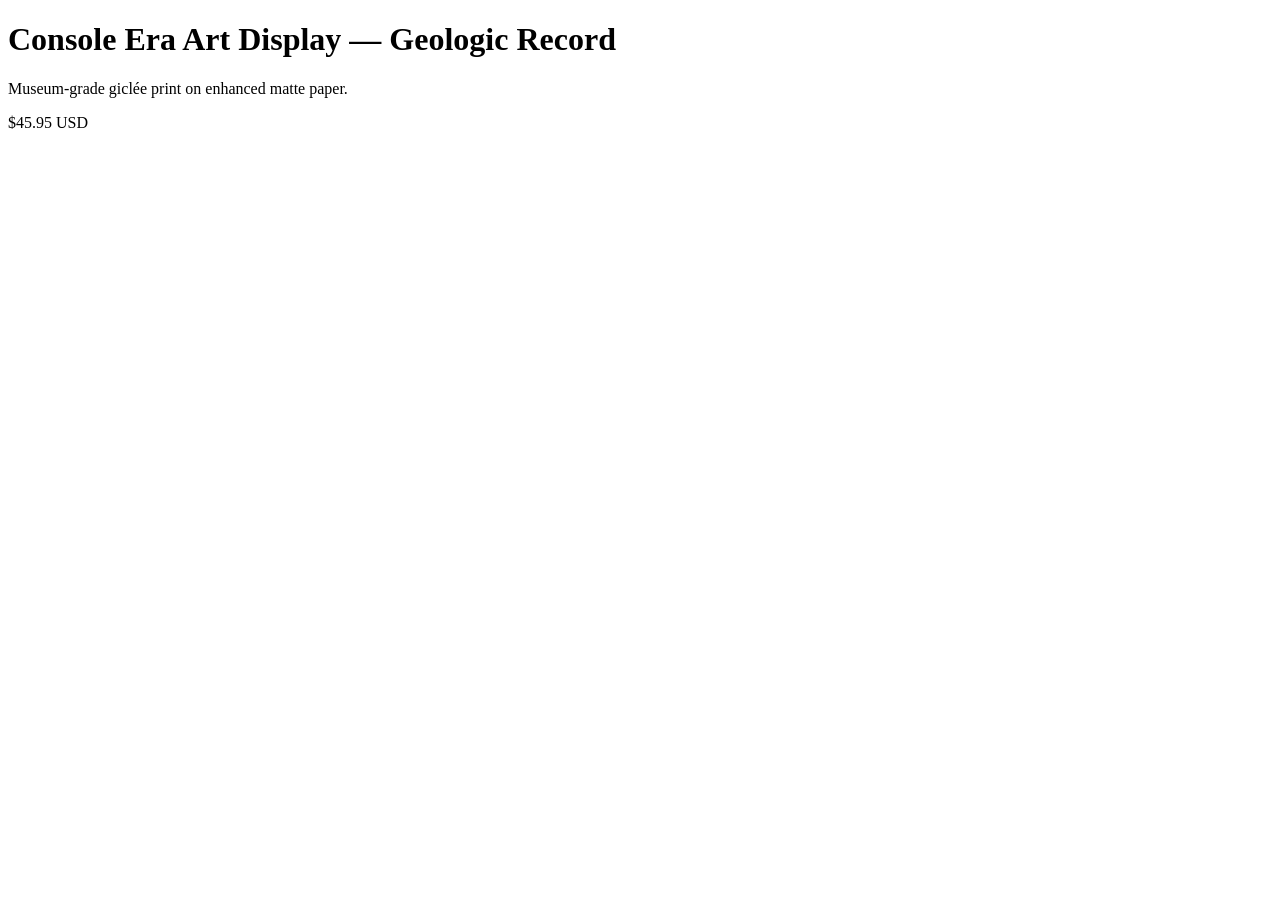
<file: tests/fixtures/partial_product.html>
<!DOCTYPE html>
<html lang="en">
<head>
  <meta charset="utf-8">
  <title>Console Era Art Display — Geologic Record</title>
  <meta name="description" content="A museum-grade giclée art print celebrating the console era of gaming, printed on enhanced matte paper for collectors. Sharp archival inks, multiple sizes, ready to frame.">
  <link rel="canonical" href="https://example-store.com/products/console-era-art-display">
  <script type="application/ld+json">
  {
    "@context": "https://schema.org/",
    "@type": "ProductGroup",
    "name": "Console Era Art Display — Geologic Record",
    "description": "A museum-grade giclée art print celebrating the console era of gaming, printed on enhanced matte paper for collectors. Sharp archival inks, multiple sizes, ready to frame.",
    "brand": {"@type": "Brand", "name": "RaZits"},
    "productGroupID": "7564049809479",
    "image": [
      "https://cdn.example-store.com/console-1.jpg",
      "https://cdn.example-store.com/console-2.jpg",
      "https://cdn.example-store.com/console-3.jpg"
    ],
    "hasVariant": [
      {
        "@type": "Product",
        "name": "Console Era Art Display — 12x18",
        "sku": "3716195_19527",
        "mpn": "3716195_19527",
        "offers": {
          "@type": "Offer",
          "url": "https://example-store.com/products/console-era-art-display?variant=12x18",
          "price": "45.95",
          "priceCurrency": "USD",
          "availability": "https://schema.org/InStock",
          "shippingDetails": {
            "@type": "OfferShippingDetails",
            "shippingRate": {"@type": "MonetaryAmount", "value": "4.99", "currency": "USD"}
          },
          "hasMerchantReturnPolicy": {
            "@type": "MerchantReturnPolicy",
            "applicableCountry": "US",
            "merchantReturnDays": 30
          }
        }
      }
    ]
  }
  </script>
  <script type="application/ld+json">
  {
    "@context": "https://schema.org",
    "@type": "FAQPage",
    "mainEntity": [
      {"@type": "Question", "name": "What paper is used?",
       "acceptedAnswer": {"@type": "Answer", "text": "Enhanced matte paper, 192 gsm."}}
    ]
  }
  </script>
</head>
<body>
  <h1>Console Era Art Display — Geologic Record</h1>
  <p>Museum-grade giclée print on enhanced matte paper.</p>
  <p class="price">$45.95 USD</p>
</body>
</html>
</file>
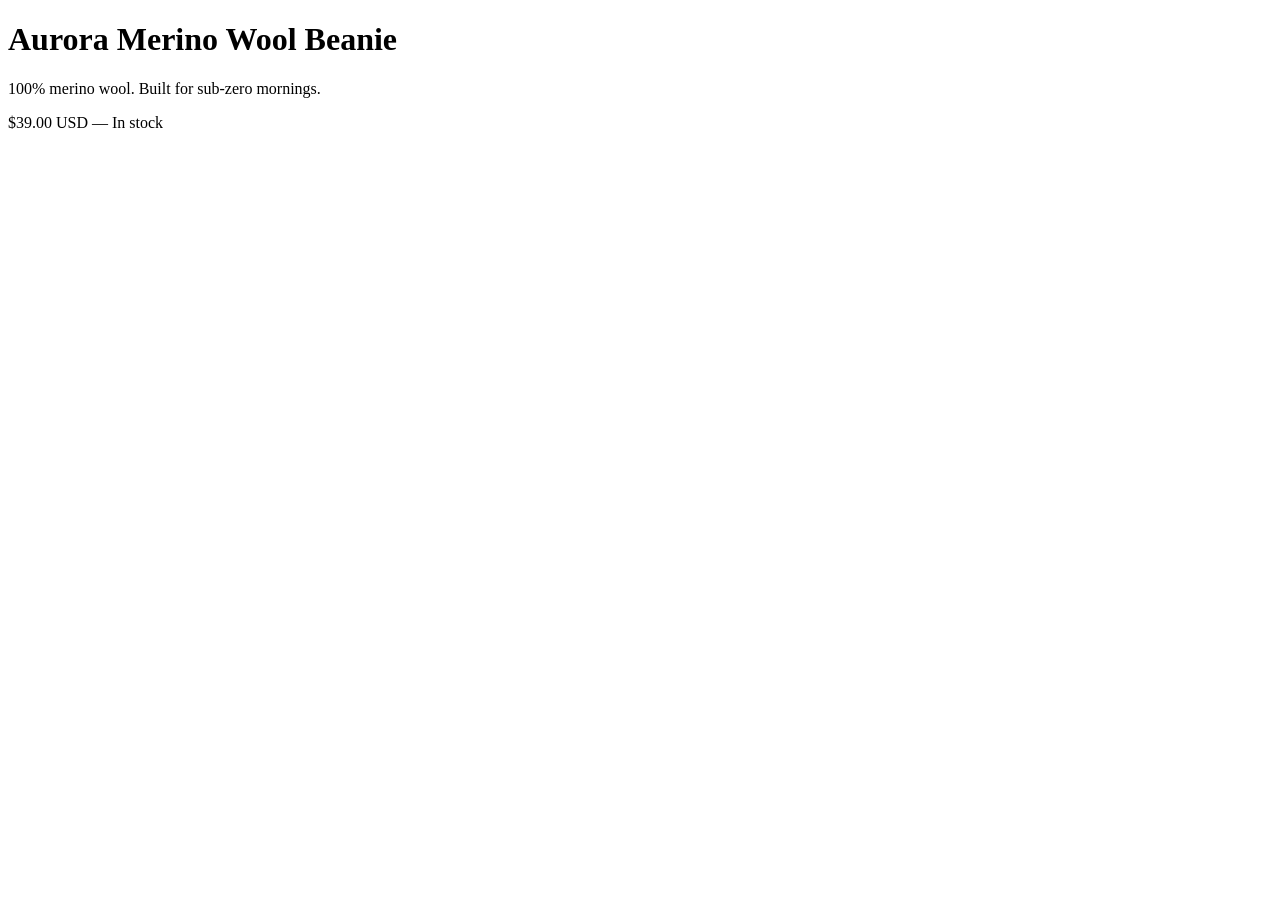
<file: tests/fixtures/ready_product.html>
<!DOCTYPE html>
<html lang="en">
<head>
  <meta charset="utf-8">
  <title>Aurora Merino Wool Beanie — NordPeak</title>
  <meta name="description" content="The Aurora Merino Wool Beanie is a 100% ethically sourced merino wool hat built for sub-zero mornings. Naturally odour-resistant, machine washable, and cut for a snug unisex fit. Available in five colours and two sizes.">
  <link rel="canonical" href="https://example-store.com/products/aurora-merino-beanie">
  <meta property="og:type" content="product">
  <meta property="og:title" content="Aurora Merino Wool Beanie">
  <meta property="og:image" content="https://cdn.example-store.com/aurora-1.jpg">
  <script type="application/ld+json">
  {
    "@context": "https://schema.org/",
    "@type": "ProductGroup",
    "name": "Aurora Merino Wool Beanie",
    "description": "The Aurora Merino Wool Beanie is a 100% ethically sourced merino wool hat built for sub-zero mornings. Naturally odour-resistant, machine washable, and cut for a snug unisex fit. Available in five colours and two sizes.",
    "brand": {"@type": "Brand", "name": "NordPeak"},
    "productGroupID": "NP-AUR-001",
    "image": [
      "https://cdn.example-store.com/aurora-1.jpg",
      "https://cdn.example-store.com/aurora-2.jpg",
      "https://cdn.example-store.com/aurora-3.jpg",
      "https://cdn.example-store.com/aurora-4.jpg"
    ],
    "variesBy": ["https://schema.org/color", "https://schema.org/size"],
    "audience": {"@type": "PeopleAudience", "suggestedGender": "unisex", "suggestedMinAge": 16},
    "aggregateRating": {"@type": "AggregateRating", "ratingValue": "4.8", "reviewCount": "214"},
    "hasVariant": [
      {
        "@type": "Product",
        "name": "Aurora Merino Wool Beanie — Charcoal / M",
        "sku": "NP-AUR-001-CHA-M",
        "mpn": "AUR001CHAM",
        "gtin13": "0712345678901",
        "color": "Charcoal",
        "size": "M",
        "material": "Merino Wool",
        "image": "https://cdn.example-store.com/aurora-charcoal.jpg",
        "offers": {
          "@type": "Offer",
          "url": "https://example-store.com/products/aurora-merino-beanie?variant=charcoal-m",
          "price": "39.00",
          "priceCurrency": "USD",
          "availability": "https://schema.org/InStock",
          "itemCondition": "https://schema.org/NewCondition",
          "shippingDetails": {
            "@type": "OfferShippingDetails",
            "shippingRate": {"@type": "MonetaryAmount", "value": "0", "currency": "USD"},
            "deliveryTime": {
              "@type": "ShippingDeliveryTime",
              "handlingTime": {"@type": "QuantitativeValue", "minValue": 0, "maxValue": 1, "unitCode": "DAY"},
              "transitTime": {"@type": "QuantitativeValue", "minValue": 2, "maxValue": 5, "unitCode": "DAY"}
            }
          },
          "hasMerchantReturnPolicy": {
            "@type": "MerchantReturnPolicy",
            "applicableCountry": "US",
            "returnPolicyCategory": "https://schema.org/MerchantReturnFiniteReturnWindow",
            "merchantReturnDays": 30,
            "returnMethod": "https://schema.org/ReturnByMail",
            "returnFees": "https://schema.org/FreeReturn"
          }
        }
      }
    ]
  }
  </script>
  <script type="application/ld+json">
  {
    "@context": "https://schema.org",
    "@type": "Review",
    "itemReviewed": {"@type": "Product", "name": "Aurora Merino Wool Beanie"},
    "reviewRating": {"@type": "Rating", "ratingValue": "5"},
    "author": {"@type": "Person", "name": "Dana R."},
    "reviewBody": "Warmest hat I own and it doesn't get itchy."
  }
  </script>
  <script type="application/ld+json">
  {
    "@context": "https://schema.org",
    "@type": "FAQPage",
    "mainEntity": [
      {"@type": "Question", "name": "Is it machine washable?",
       "acceptedAnswer": {"@type": "Answer", "text": "Yes, cold wash and lay flat to dry."}}
    ]
  }
  </script>
  <script type="application/ld+json">
  {
    "@context": "https://schema.org",
    "@type": "BreadcrumbList",
    "itemListElement": [
      {"@type": "ListItem", "position": 1, "name": "Accessories", "item": "https://example-store.com/collections/accessories"},
      {"@type": "ListItem", "position": 2, "name": "Aurora Merino Wool Beanie"}
    ]
  }
  </script>
</head>
<body>
  <h1>Aurora Merino Wool Beanie</h1>
  <p>100% merino wool. Built for sub-zero mornings.</p>
  <p class="price">$39.00 USD — In stock</p>
</body>
</html>
</file>
